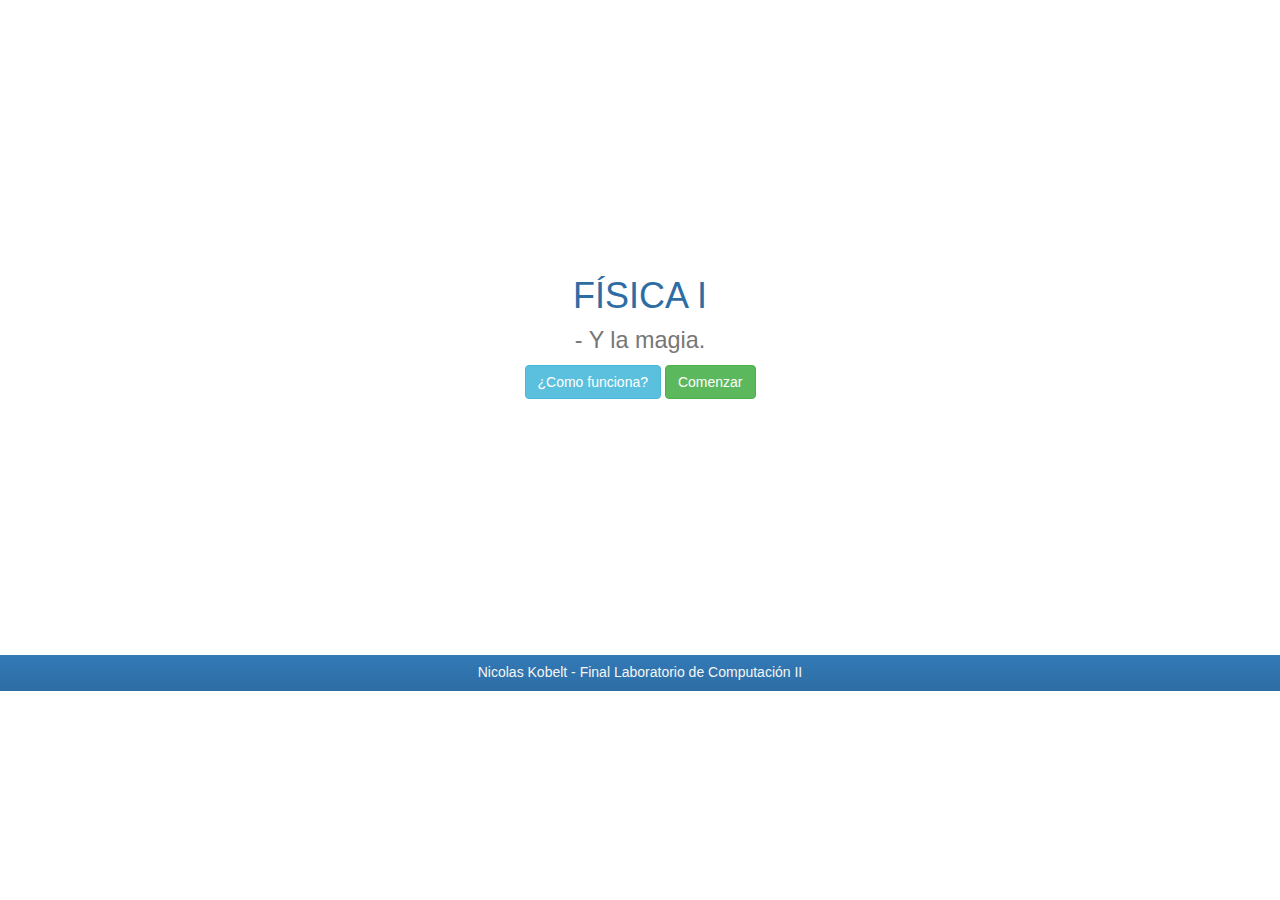
<file: index.html>
<!DOCTYPE html>
<html lang="es">
<link rel="stylesheet" href="index.css" type="text/css">
<head>
    <meta charset="UTF-8">
    <meta name="viewport" content="width=device-width, initial-scale=1">
    <link rel="stylesheet" href="http://maxcdn.bootstrapcdn.com/bootstrap/3.3.7/css/bootstrap.min.css">
    <script src="https://ajax.googleapis.com/ajax/libs/jquery/1.12.4/jquery.min.js"></script>
    <script src="http://maxcdn.bootstrapcdn.com/bootstrap/3.3.7/js/bootstrap.min.js"></script>
    <title>Movimiento Parabolico - Inicio </title>

</head>
<body>

        <div class="col-md-12" id="inicio">
            <h1>FÍSICA I<br> <small>- Y la magia.</small></h1>


            <button id="boton1" type="button" class="btn btn-info" onclick="window.location.href='comofun.html'" >¿Como funciona?</button>
            <button id="boton2" type="button" class="btn btn-success" onclick="window.location.href='selector.html'">Comenzar</button>



        </div>

        <div id="barrainf" class="col-md-12">
            <h5>
                Nicolas Kobelt - Final Laboratorio de Computación II <br>
            </h5>

</body>
</html>
</file>
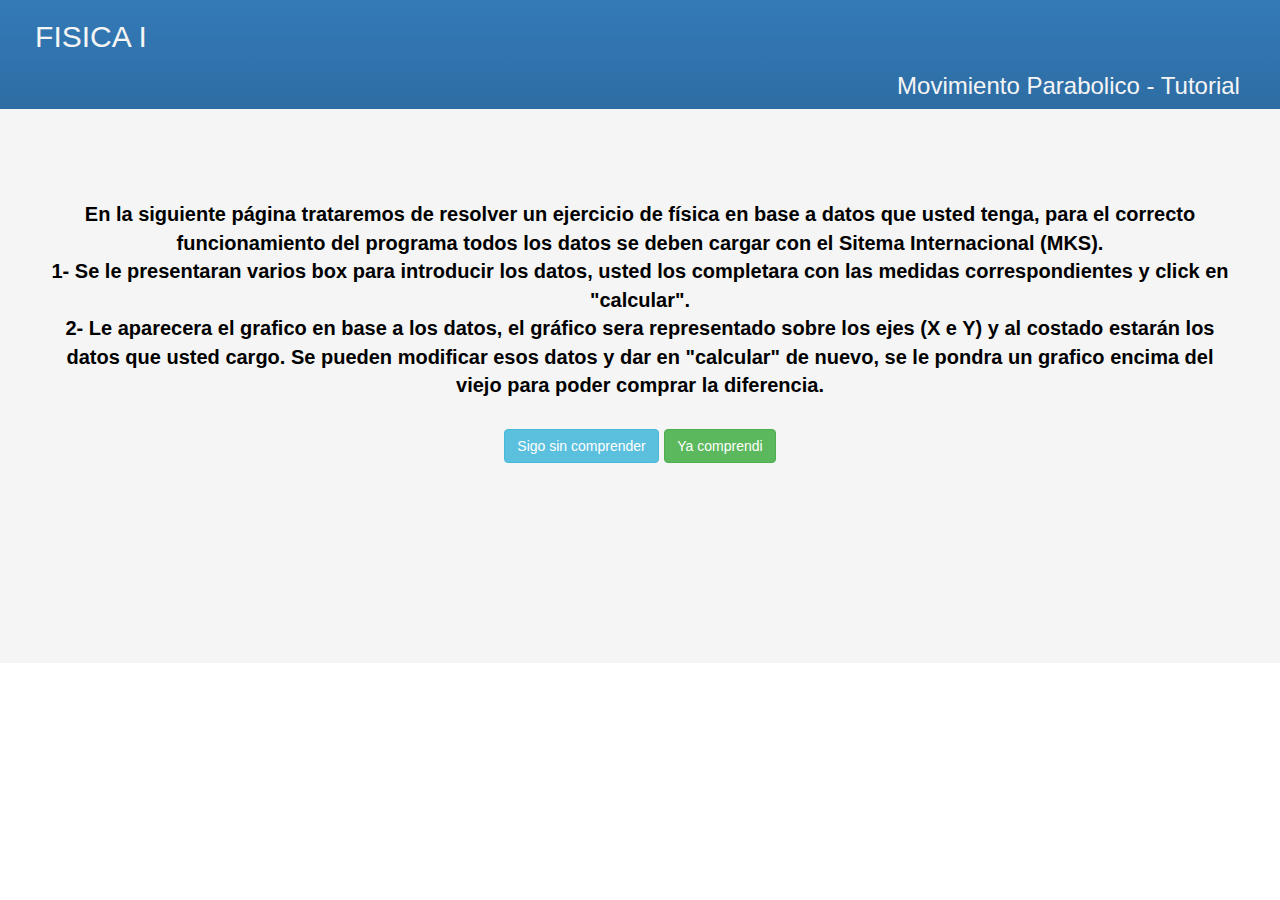
<file: comofun.html>
<!DOCTYPE html>
<html lang="es">
<link rel="stylesheet" href="comofun.css" type="text/css">
<head>
    <meta charset="UTF-8">
    <meta name="viewport" content="width=device-width, initial-scale=1">
    <link rel="stylesheet" href="http://maxcdn.bootstrapcdn.com/bootstrap/3.3.7/css/bootstrap.min.css">
    <script src="https://ajax.googleapis.com/ajax/libs/jquery/1.12.4/jquery.min.js"></script>
    <script src="http://maxcdn.bootstrapcdn.com/bootstrap/3.3.7/js/bootstrap.min.js"></script>
    <title>Movimiento Parabolico - Tutorial </title>

</head>
<body>

<div class="col-md-12" id="barrasup">
    <h2 id= "titulofi">FISICA I</h2> <h3 id= "titulopro">Movimiento Parabolico - Tutorial</h3>
</div>

    <div id="expl">
        <b>
        En la siguiente página trataremos de resolver un ejercicio de física en base a datos que usted tenga,
        para el correcto funcionamiento del programa todos los datos se deben cargar con el Sitema Internacional
        (MKS). <br>
        1- Se le presentaran varios box para introducir los datos, usted los completara con las medidas correspondientes
        y click en "calcular". <br>
        2- Le aparecera el grafico en base a los datos, el gráfico sera representado sobre los ejes (X e Y) y al costado
        estarán los datos que usted cargo. Se pueden modificar esos datos y dar en "calcular" de nuevo, se le
        pondra un grafico encima del viejo para poder comprar la diferencia. <br>
        </b>
        <br>

        <button id="boton1" type="button" class="btn btn-info" onclick="window.location.href='http://25.media.tumblr.com/tumblr_m5pu2mYYlK1rwl09fo1_500.gif'" >Sigo sin comprender</button>
        <button id="boton2" type="button" class="btn btn-success" onclick="window.location.href='selector.html'">Ya comprendi</button> <br>

    </div>

</body>
</html>
</file>
<file: index.css>
#inicio{
    color: #2e6da4;
    text-align: center;
    font-family: inherit;
    font-weight: 500;
    line-height: 1.1;
    margin-bottom: 20%;
    margin-top: 20%;
}

#barrainf{
    background-image: -webkit-linear-gradient(top, #337ab7 20%, #2e6da4 100%);
    background-image: -o-linear-gradient(top, #337ab7 20%, #2e6da4 100%);
    background-image: -webkit-gradient(linear, left top, left bottom, from(#337ab7), to(#2e6da4));
    background-image: linear-gradient(to bottom, #337ab7 0%, #2e6da4 100%);
    filter: progid:DXImageTransform.Microsoft.gradient(startColorstr='#ff337ab7', endColorstr='#ff2e6da4', GradientType=0);
    background-repeat: repeat-x;
    color: whitesmoke;
    text-align: center;

}
</file>
<file: comofun.css>
#barrasup{
    background-image: -webkit-linear-gradient(top, #337ab7 20%, #2e6da4 100%);
    background-image: -o-linear-gradient(top, #337ab7 20%, #2e6da4 100%);
    background-image: -webkit-gradient(linear, left top, left bottom, from(#337ab7), to(#2e6da4));
    background-image: linear-gradient(to bottom, #337ab7 0%, #2e6da4 100%);
    filter: progid:DXImageTransform.Microsoft.gradient(startColorstr='#ff337ab7', endColorstr='#ff2e6da4', GradientType=0);
    background-repeat: repeat-x;
    -webkit-padding-start: 10px;
    color: whitesmoke;
    text-align: center;
}
#expl{
    background-color: whitesmoke;
    color: black;
    font-family: Helvetica;
    padding: 200px 50px;
    font-size: 20px;
    text-align: center;
}

#titulofi{
    text-align: left;
    margin-left: 2%;
}
#titulopro {
    text-align: right;
    margin-right: 2%;
}
</file>
